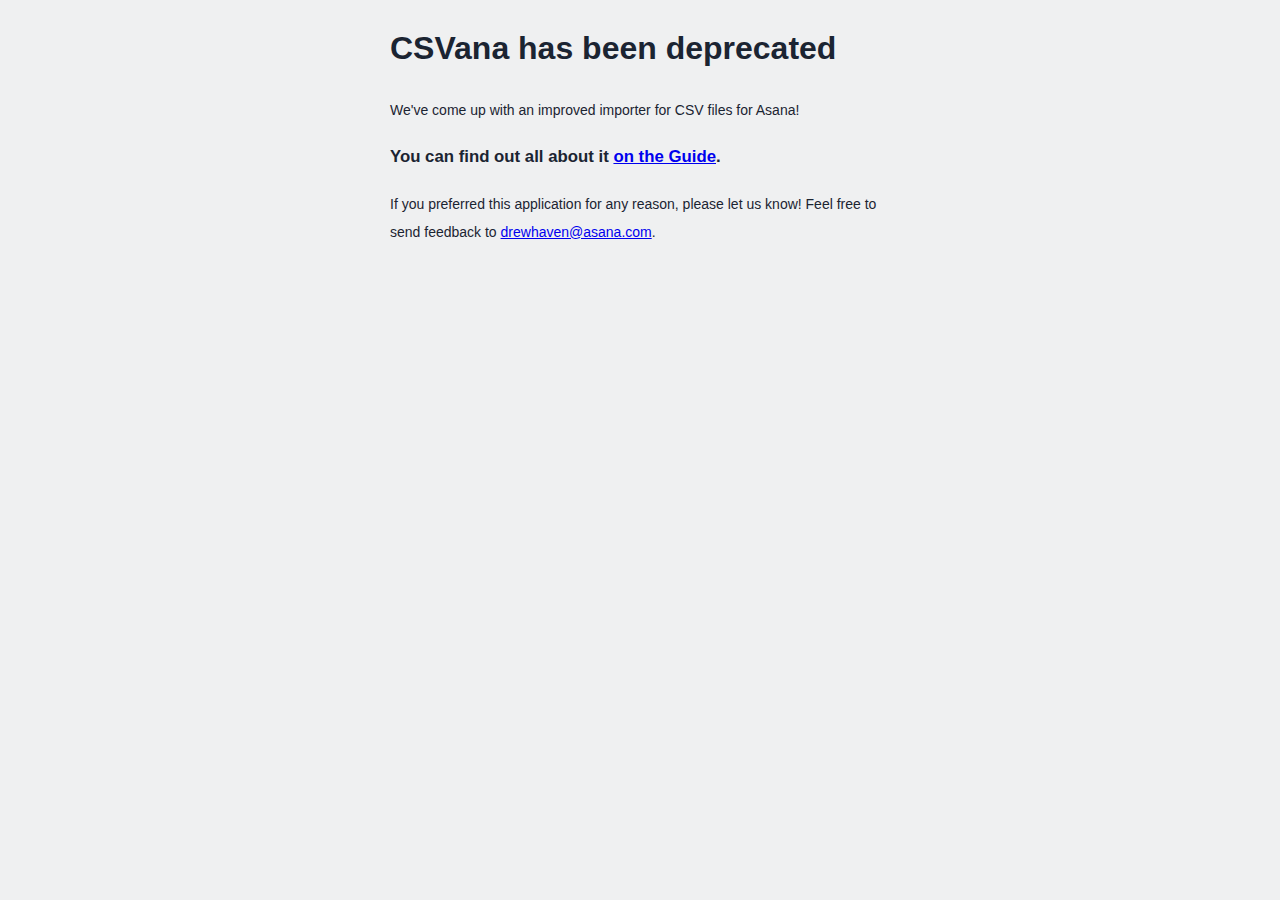
<file: index.html>
<!DOCTYPE HTML>
<html>
    <head>
        <meta charset="UTF-8">
        <title>CSVana</title>
        <link rel="stylesheet" href="css/html5reset-1.6.1.css" />
        <link rel="stylesheet" href="css/grd.css" />
        <link rel="stylesheet" href="css/index.css" />
        <style>
            .cta {
                font-size: 120%;
                font-weight: bold;
            }
            
            p {
                margin-top: 16px;
                line-height: 2;
            }
            h1 {
                margin-bottom: 32px;
            }
            body {
                display: flex;
                flex-direction: column;
                align-items: center
            }
            #container {
                width: 500px;
                margin: 32px;
            }
        </style>
    </head>

    <body>
        <div id="container">
            <h1>CSVana has been deprecated</h1>

            <p>We've come up with an improved importer for CSV files for Asana!</p>
            
            <p class="cta">You can find out all about it <a href="https://asana.com/guide/help/api/csv-importer">on the Guide</a>.</p>

            <p>If you preferred this application for any reason, please let us know!  Feel free to send feedback to <a href="mailto:drewhaven@asana.com">drewhaven@asana.com</a>.</p>
        </div>
    </body>
</html>
</file>
<file: css/grd.css>
.Grid{display:-webkit-box;display:-webkit-flex;display:-ms-flexbox;display:flex;-webkit-flex-wrap:wrap;-ms-flex-wrap:wrap;flex-wrap:wrap}.Grid.\-top{-webkit-box-align:start;-webkit-align-items:flex-start;-ms-flex-align:start;-ms-grid-row-align:flex-start;align-items:flex-start}.Grid.\-middle{-webkit-box-align:center;-webkit-align-items:center;-ms-flex-align:center;-ms-grid-row-align:center;align-items:center}.Grid.\-bottom{-webkit-box-align:end;-webkit-align-items:flex-end;-ms-flex-align:end;-ms-grid-row-align:flex-end;align-items:flex-end}.Grid.\-stretch{-webkit-box-align:stretch;-webkit-align-items:stretch;-ms-flex-align:stretch;-ms-grid-row-align:stretch;align-items:stretch}.Grid.\-baseline{-webkit-box-align:baseline;-webkit-align-items:baseline;-ms-flex-align:baseline;-ms-grid-row-align:baseline;align-items:baseline}.Grid.\-left{-webkit-box-pack:start;-webkit-justify-content:flex-start;-ms-flex-pack:start;justify-content:flex-start}.Grid.\-center{-webkit-box-pack:center;-webkit-justify-content:center;-ms-flex-pack:center;justify-content:center}.Grid.\-right{-webkit-box-pack:end;-webkit-justify-content:flex-end;-ms-flex-pack:end;justify-content:flex-end}.Grid.\-between{-webkit-box-pack:justify;-webkit-justify-content:space-between;-ms-flex-pack:justify;justify-content:space-between}.Grid.\-around{-webkit-justify-content:space-around;-ms-flex-pack:distribute;justify-content:space-around}.Cell{box-sizing:border-box;-webkit-flex-shrink:0;-ms-flex-negative:0;flex-shrink:0}.Cell.\-fill{width:0;min-width:0;-webkit-box-flex:1;-webkit-flex-grow:1;-ms-flex-positive:1;flex-grow:1}.Cell.\-1of12{width:calc(100%*1/12)}.Cell.\-2of12{width:calc(100%*2/12)}.Cell.\-3of12{width:calc(100%*3/12)}.Cell.\-4of12{width:calc(100%*4/12)}.Cell.\-5of12{width:calc(100%*5/12)}.Cell.\-6of12{width:calc(100%*6/12)}.Cell.\-7of12{width:calc(100%*7/12)}.Cell.\-8of12{width:calc(100%*8/12)}.Cell.\-9of12{width:calc(100%*9/12)}.Cell.\-10of12{width:calc(100%*10/12)}.Cell.\-11of12{width:calc(100%*11/12)}.Cell.\-12of12{width:100%}
</file>
<file: css/index.css>
body {
    background-color: #eff0f1;
}

body, input, select {
    font-family: "proxima-nova","Helvetica Neue",Arial,sans-serif;
    color: #1B2432;
    font-size: 14px;
}

select {
    background-color: white;
    width: 200px;
    border: 1px solid #CDCFD2;
}

input[type=text] {
    box-sizing: border-box;
    width: 200px;
    padding: 2px 10px;
    border: 1px solid #CDCFD2;
}

select:hover,
select:active,
input[type=text]:hover,
input[type=text]:focus {
    border-color: #A1A4AA;
}

.button.primary {
    background: #1aafd0;
    border-color: #1aafd0;
    color: white;
    fill: white;
}

.button.primary:hover {
    background: #02ceff;
    border-color: #02ceff;
    box-shadow: inset 0 0 transparent,0 0 0 3px #80E6FF;
    -moz-box-shadow: inset 0 0 transparent,0 0 0 3px #80E6FF;
    -webkit-box-shadow: inset 0 0 transparent,0 0 0 3px #80E6FF;
}

.button.primary.disabled {
    background: #eff0f1;
    border: 1px solid #e1e2e4;
    box-shadow: none;
    color: #b9bcc0;
    cursor: default;
    fill: #b9bcc0;
}

.button.primary.disabled:hover {
    background: #eff0f1;
    border: 1px solid #e1e2e4;
    box-shadow: none;
    cursor: default;
}

.button.secondary {
    background: #fff;
    border-color: #1AAFD0;
    color: #1AAFD0;
    fill: #1AAFD0;
}

.button.secondary:hover {
    border-color: #fff;
    box-shadow: inset 0 0 transparent, 0 0 0 3px #02ceff;
    -moz-box-shadow: inset 0 0 transparent,0 0 0 3px #02ceff;
    -webkit-box-shadow: inset 0 0 transparent, 0 0 0 3px #02ceff;
    color: #02ceff;
    fill: #02ceff;
}

.button.secondary.disabled {
    background: #fff;
    border-color: #cdcfd2;
    color: #cdcfd2;
    fill: #cdcfd2;
}

.button.secondary.disabled:hover {
    background: #fff;
    border-color: #cdcfd2;
    color: #cdcfd2;
    fill: #cdcfd2;
    box-shadow: none;
}

.button.large {
    padding: 0 15px;
    height: 40px;
}

.button {
    -webkit-appearance: none;
    -moz-appearance: none;
    appearance: none;
    -webkit-box-align: center;
    -moz-box-align: center;
    box-align: center;
    -webkit-align-items: center;
    -moz-align-items: center;
    -ms-align-items: center;
    -o-align-items: center;
    align-items: center;
    -ms-flex-align: center;
    border-radius: 3px;
    border-style: solid;
    border-width: 1px;
    box-sizing: border-box;
    -moz-box-sizing: border-box;
    -webkit-box-sizing: border-box;
    -webkit-transition: background 200ms,border 200ms,box-shadow 200ms,color 200ms;
    -moz-transition: background 200ms,border 200ms,box-shadow 200ms,color 200ms;
    transition: background 200ms,border 200ms,box-shadow 200ms,color 200ms;
    cursor: pointer;
    display: -webkit-inline-box;
    display: -moz-inline-box;
    display: inline-box;
    display: -webkit-inline-flex;
    display: -moz-inline-flex;
    display: -ms-inline-flexbox;
    display: inline-flex;
    -webkit-flex-shrink: 0;
    -moz-flex-shrink: 0;
    flex-shrink: 0;
    -ms-flex-negative: 0;
    font-size: 14px;
    -webkit-box-pack: center;
    -moz-box-pack: center;
    box-pack: center;
    -webkit-justify-content: center;
    -moz-justify-content: center;
    -ms-justify-content: center;
    -o-justify-content: center;
    justify-content: center;
    -ms-flex-pack: center;
    min-width: 60px;
}

.icon {
    width: 16px;
    height: 16px;
    fill: #cdcfd2;
}

.closeIcon {
    font-size: 18px;
}

.Main {
    width: 840px;
    margin: auto;
    background-color: #fff;
    border-radius: 3px 3px 0 0;
    margin-top: 20px;
    box-shadow: 0 1px 3px rbga(0,0,0,0.3);
    -webkit-box-shadow: 0 1px 3px rgba(0,0,0,0.3);
    -moz-box-shadow: 0 1px 3px rgba(0,0,0,0.3);
}

.Main-header {
    border-bottom: 1px solid #e1e2e4;
    padding: 10px;
}

h1 {
    font-size: 32px;
}

h2 {
    font-size: 20px;
}

h3 {
    font-size: 18px;
}

.OAuthBoundary--authorizing {
    padding: 20px;
    text-align: center;
}

.OAuthBoundary-authenticateButton {
    padding: 20px;
    text-align: center;
}

.Form {
    display: flex;
    flex-direction: column;
}

.Form-section {
    padding: 10px;
    border-top: 1px solid #e1e2e4;
}

.Form-section:first-child {
    border-top: none;
}

.FormSection-content {
    margin: 10px 0;
}

.FormSection .button {
    margin-right: 10px;
}

.Form-section--disabled {
    color: #676d76;
}

.Csv-headers,
.Csv-errors {
    margin: 10px 0;
}

.Csv-firstRow,
.Csv-error {
    font-weight: bold;
}

.AsanaForm {
    width: 50%;
}

.AsanaForm-workspaces, .AsanaForm-projects {
    display: flex;
    justify-content: space-between;
    align-items: center;
}

.AsanaForm-projects {
    margin-top: 5px;
}

.FieldOptions {
    display: flex;
    flex-direction: column;
    align-items: stretch;
}

.FieldRow {
    display: flex;
    justify-content: space-between;
    margin-bottom: 5px;
}

.FieldRow-csvHeader {
    font-weight: bold;
}

.FieldRow-csvValues {
    font-size: 13px;
    color: #676d76;
}

.FieldRow-selector {
    width: 350px;
}

.TargetSelector-unselect {
    display: flex;
}

.TargetSelector-unselect > div:first-child {
    flex-grow: 1;
}

.TargetSelector-unselectButton {
    margin-left: 10px;
}

.TargetSelector-configField {
    display: flex;
    justify-content: space-between;
}

.TargetSelector-select {
    width: 100%;
}

.FieldSummary-row {
    margin-bottom: 5px;
    display: flex;
    justify-content: space-between;
}

.UploaderForm-button {
    display: flex;
    flex-direction: column;
    align-items: center;
    margin-top: 15px;
    margin-bottom: 15px;
}

.Uploader-progress {
    text-align: center;
    margin-top: 15px;
    margin-bottom: 15px;
}

.Typeahead {
    display: inline;
    position: relative;
}

.Typeahead-options {
    position: absolute;
    left: 0;
    top: 24px;
    width: 200px;
    background-color: #fff;
    border: 1px solid #eee;
    z-index: 200;
}

.Typeahead-options--empty {
    display: none;
}

.Typeahead-option {
    padding: 5px 10px;
}

.Typeahead-option:hover {
    background-color: #eee;
}

.Popup-positioner {
    z-index: 100;
    position: absolute;
    top: 0;
    left: 0;
    right: 0;
    bottom: 0;
}

.Popup-background {
    width: 100%;
    height: 100%;
    background: #676d76;
    opacity: 0.7;
}

.Popup-container {
    width: 100%;
    height: 100%;
    padding-top: 150px;
}

.Popup-dialog {
    border: 1px solid #898E95;
    background-color: white;
    border-radius: 3px;
    -webkit-border-radius: 3px;
    box-shadow: 0px 2px 2px rgba(0,0,0,0.3);
    -moz-box-shadow: 0px 2px 2px rgba(0,0,0,0.3);
    -webkit-box-shadow: 0px 2px 2px rgba(0,0,0,0.3);
    width: 580px;
    margin-left: auto;
    margin-right: auto;
    position: relative;
}

.Popup .closeButton {
    position: absolute;
    top: 15px;
    right: 15px;
}

.Popup-title {
    padding: 10px 30px;
    border-bottom: 1px solid #E1E2E4;
    font-size: 16px;
    font-weight: bold;
    height: 25px;
    line-height: 25px;
}

.TargetConfig-recordViews {
    padding: 15px;
}

.TargetConfig-recordView {
    display: flex;
    justify-content: space-between;
    padding-top: 5px;
    padding-bottom: 5px;
    align-items: center;
    height: 33px;
    border-bottom: 1px solid #E1E2E4;
}

.TargetConfig-actions {
    padding: 5px 30px 15px 30px;
    text-align: right;
}

.UserConfig--selected {
    display: flex;
    align-items: center;
    justify-content: space-between;
    background: #f8f8f9;
    border: 1px solid #e1e2e4;
    color: #676d76;
    border-radius: 15px;
    padding: 5px;
    box-sizing: border-box;
    width:200px;
}

.UserConfig-clearButton {
    margin-top: 2px;
    margin-left: 5px;
}

.UserInfo {
    display: flex;
    align-items: center;
}

.UserInfo .avatar {
    margin-right: 5px;
}

.avatar {
    border-radius: 50%;
}

.LoadingIndicator {
    text-align: center;
}

.spinner {
    animation: Spinner-rotation 0.67s linear infinite;
    width: 32px;
    height: 32px;
}

@keyframes Spinner-rotation {
  from {
    transform: rotate(0deg);
  }
  to {
    transform: rotate(360deg);
  }
}

.ApiError {
    color: #fff;
    font-weight: bold;
}
</file>
